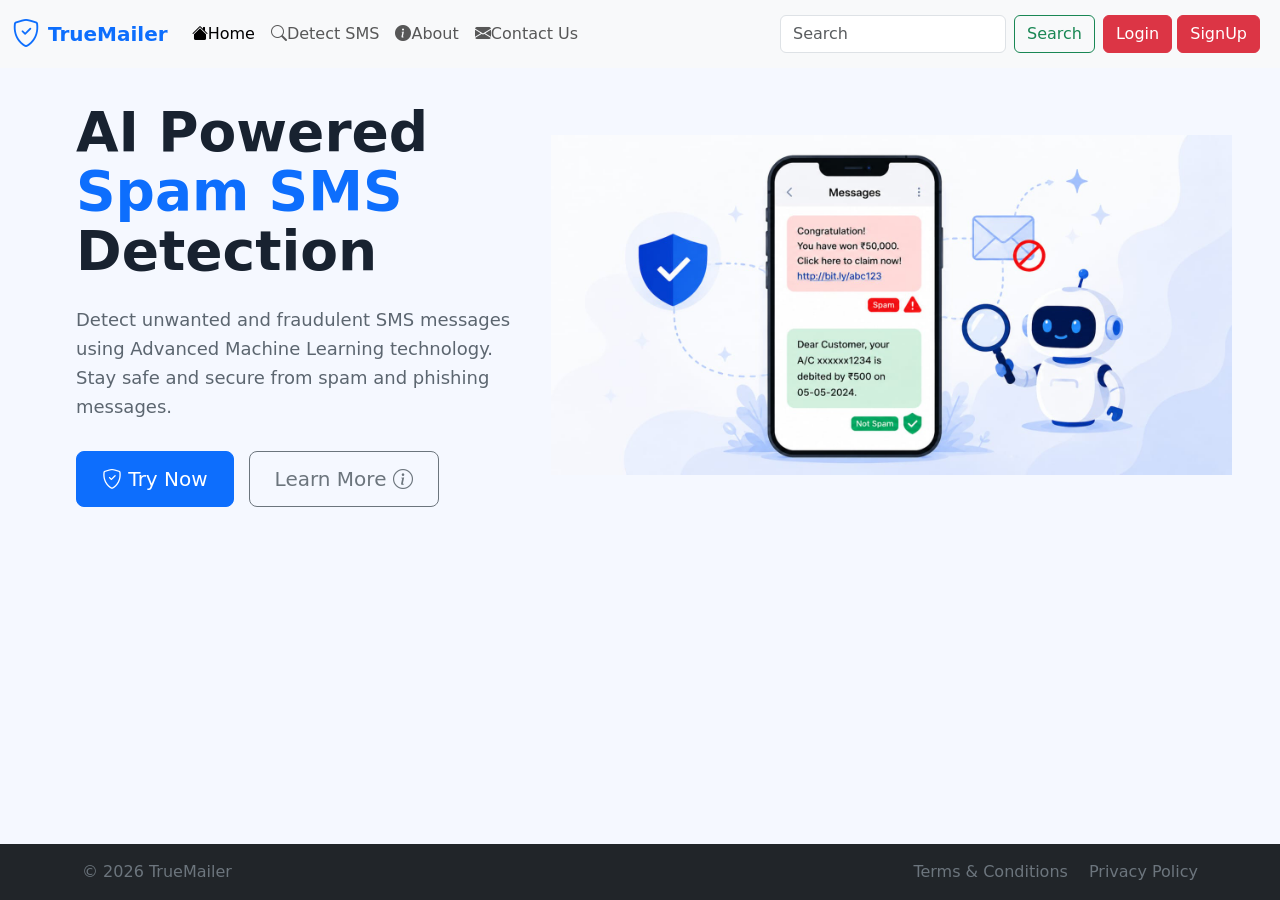
<file: Index.html>
<!doctype html>
<html lang="en">

<head>
    <meta charset="utf-8">
    <meta name="viewport" content="width=device-width, initial-scale=1">
    <title>TrueMailer</title>
    <link href="https://cdn.jsdelivr.net/npm/bootstrap@5.3.8/dist/css/bootstrap.min.css" rel="stylesheet"
        integrity="sha384-sRIl4kxILFvY47J16cr9ZwB07vP4J8+LH7qKQnuqkuIAvNWLzeN8tE5YBujZqJLB" crossorigin="anonymous">
    <link rel="stylesheet" href="https://cdn.jsdelivr.net/npm/bootstrap-icons@1.13.1/font/bootstrap-icons.min.css">
    <link rel="stylesheet" href="style.css">
</head>

<body>

    <nav class="navbar navbar-expand-lg bg-body-tertiary">
        <div class="container-fluid">
            <a class="navbar-brand fw-bold d-flex align-items-center" href="#">
                <i class="bi bi-shield-check fs-3 text-primary me-2"></i>
                <div>
                    <div><span class="text-primary">TrueMailer</span></div>
                    <!-- <small class="text-muted">AI SMS Dectector</small> -->
                </div>
            </a>
            <button class="navbar-toggler" type="button" data-bs-toggle="collapse"
                data-bs-target="#navbarSupportedContent" aria-controls="navbarSupportedContent" aria-expanded="false"
                aria-label="Toggle navigation">
                <span class="navbar-toggler-icon"></span>
            </button>
            <div class="collapse navbar-collapse" id="navbarSupportedContent">
                <ul class="navbar-nav mb-2 mb-lg-0">
                    <li class="nav-item">
                        <a class="nav-link active" aria-current="page" href="index.html"><i
                                class="bi bi-house-fill"></i>Home</a>
                    </li>
                    <li class="nav-item">
                        <a class="nav-link" href="#"><i class="bi bi-search"></i>Detect SMS</a>
                    </li>
                    <li class="nav-item active">
                        <a class="nav-link" href="About.html"><i class="bi bi-info-circle-fill"></i>About</a>
                    </li>
                    <li>
                        <a class="nav-link" href="Contact.html"><i class="bi bi-envelope-fill"></i>Contact Us</a>
                    </li>
                </ul>
                <form class="d-flex ms-auto" role="search">
                    <input class="form-control me-2" type="search" placeholder="Search" aria-label="Search" />
                    <button class="btn btn-outline-success" type="submit">Search</button>
                </form>
                <div class="mx-2">
                    <button class="btn btn-danger" data-bs-toggle="modal" data-bs-target="#loginModal">Login</button>
                    <button class="btn btn-danger" data-bs-toggle="modal" data-bs-target="#signupModal">SignUp</button>
                </div>
            </div>
        </div>
    </nav>

    <!--login  Modal -->
    <div class="modal fade" id="loginModal" tabindex="-1" aria-labelledby="loginModalLabel" aria-hidden="true">
        <div class="modal-dialog">
            <div class="modal-content">
                <div class="modal-header">
                    <h1 class="modal-title fs-5" id="loginModalLabel">Login to TrueMailer</h1>
                    <button type="button" class="btn-close" data-bs-dismiss="modal" aria-label="Close"></button>
                </div>
                <div class="modal-body">
                    <form onsubmit="return validateLogin()">
                        <div class="mb-3">
                            <label for="exampleInputEmail1" class="form-label">Email address</label>
                            <input type="email" class="form-control" id="exampleInputEmail1"
                                aria-describedby="emailHelp">
                            <div id="emailHelp" class="form-text">We'll never share your email with anyone else.</div>
                        </div>
                        <div class="mb-3">
                            <label for="exampleInputPassword1" class="form-label">Password</label>
                            <input type="password" class="form-control" id="exampleInputPassword1">
                        </div>
                        <div class="mb-3 form-check">
                            <input type="checkbox" class="form-check-input" id="exampleCheck1">
                            <label class="form-check-label" for="exampleCheck1">Check me out</label>
                        </div>
                        <button type="submit" class="btn btn-primary">Login</button>
                    </form>
                </div>
                <div class="modal-footer">
                    <button type="button" class="btn btn-secondary" data-bs-dismiss="modal">Close</button>
                </div>
            </div>
        </div>
    </div>

    <!--signup Modal -->
    <div class="modal fade" id="signupModal" tabindex="-1" aria-labelledby="signupModalLabel" aria-hidden="true">
        <div class="modal-dialog">
            <div class="modal-content">
                <div class="modal-header">
                    <h1 class="modal-title fs-5" id="signupModalLabel">Get an TrueMailer Account</h1>
                    <button type="button" class="btn-close" data-bs-dismiss="modal" aria-label="Close"></button>
                </div>
                <div class="modal-body">
                    <form onsubmit="return validateSignup()">
                        <div class="mb-3">
                            <label for="email" class="form-label">Email address</label>
                            <input type="email" class="form-control" id="email" aria-describedby="emailHelp">
                            <div id="emailHelp" class="form-text">We'll never share your email with anyone else.</div>
                            <!--<div id="error" class="text-danger"></div>-->
                        </div>
                        <div class="mb-3">
                            <label for="exampleInputPassword" class="form-label">Password</label>
                            <input type="password" class="form-control" id="exampleInputPassword">
                            <!--<div id="passwordError" class="text-danger"></div>-->
                        </div>
                        <div class="mb-3">
                            <label for="cexampleInputPassword1" class="form-label">Confirm Password</label>
                            <input type="password" class="form-control" id="cexampleInputPassword1">
                            <!-- <div id="confirmPasswordError" class="text-danger"></div> -->
                        </div>

                        <button type="submit" class="btn btn-primary">Create Account</button>
                    </form>
                </div>
                <div class="modal-footer">
                    <button type="button" class="btn btn-secondary" data-bs-dismiss="modal">Close</button>
                </div>
            </div>
        </div>
    </div>
    <!-- Hero Section -->
    <section class="hero">
        <div class="container-fluid px-lg-5">
            <div class="row align-items-center hero-row">

                <!-- Left Content -->
                <div class="col-lg-5 hero-content">

                    <h1 class="hero-title">
                        AI Powered
                        <span>Spam SMS</span>
                        Detection
                    </h1>

                    <p class="hero-description">
                        Detect unwanted and fraudulent SMS messages using
                        Advanced Machine Learning technology. Stay safe
                        and secure from spam and phishing messages.
                    </p>

                    <div class="hero-buttons">
                        <a href="detect.html" class="btn btn-primary btn-lg">
                            <i class="bi bi-shield-check"></i>
                            Try Now
                        </a>

                        <a href="/learn.html" class="btn btn-outline-secondary btn-lg">
                            Learn More
                            <i class="bi bi-info-circle"></i>
                        </a>
                    </div>

                </div>

                <!-- Right Image -->
                <div class="col-lg-7 text-center hero-image-container">

                    <img src="7.jpg" class="hero-image" alt="AI Spam SMS Detection">

                </div>

            </div>
        </div>
    </section>
    <footer class="bg-dark text-white py-3">
        <div class="container">
            <div class="row align-items-center">

                <div class="col-md-6">
                    <p class="text-secondary mb-0">
                        © 2026 TrueMailer
                    </p>
                </div>

                <div class="col-md-6 text-md-end">
                    <a href="terms.html" class="text-secondary text-decoration-none me-3">
                        Terms & Conditions
                    </a>

                    <a href="privacy.html" class="text-secondary text-decoration-none">
                        Privacy Policy
                    </a>
                </div>

            </div>
        </div>
    </footer>
    <script src="https://cdn.jsdelivr.net/npm/bootstrap@5.3.8/dist/js/bootstrap.bundle.min.js"
        integrity="sha384-FKyoEForCGlyvwx9Hj09JcYn3nv7wiPVlz7YYwJrWVcXK/BmnVDxM+D2scQbITxI" crossorigin="anonymous">
        </script>
    <script src="Index.js"></script>
</body>

</html>
</file>
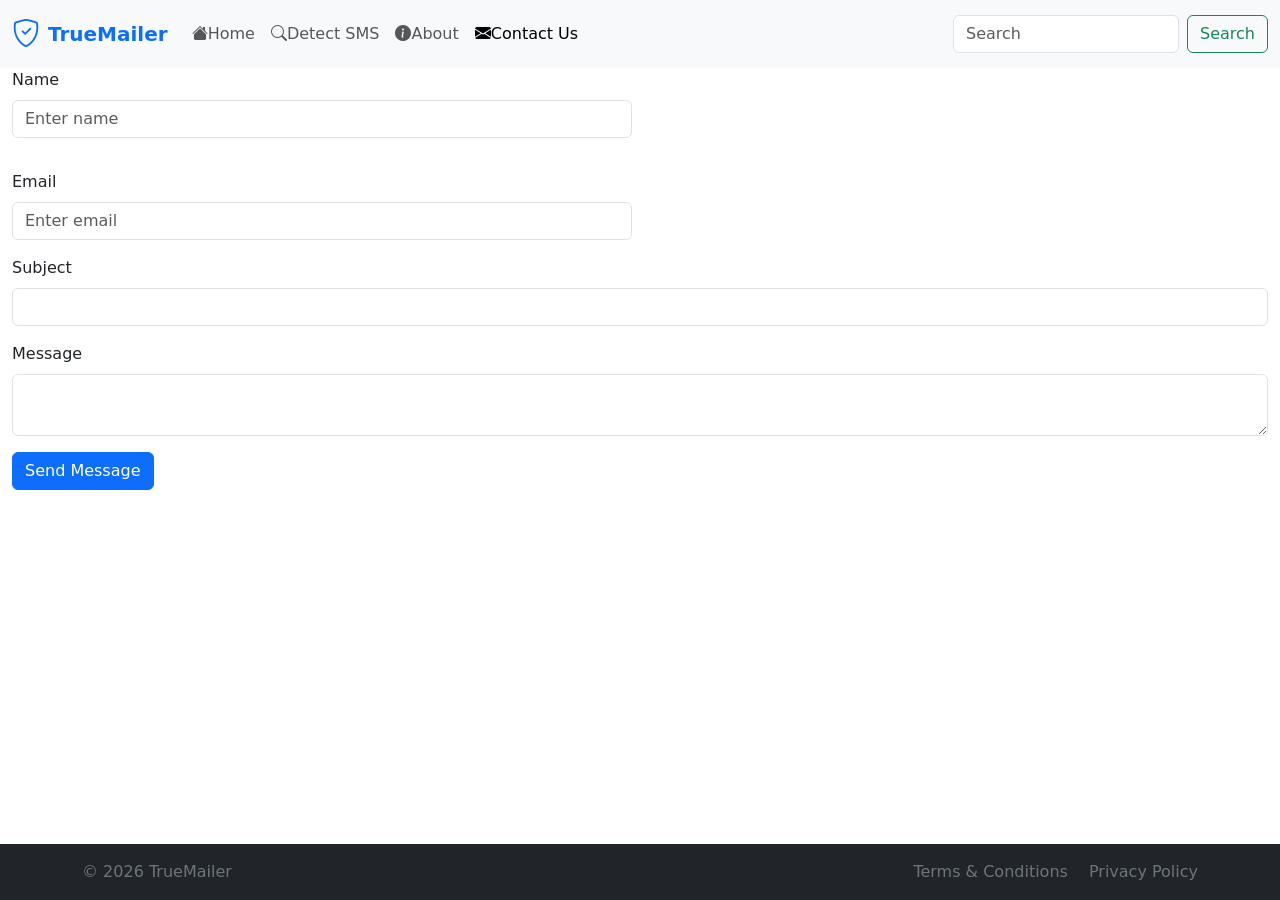
<file: Contact.html>
<!doctype html>
<html lang="en">

<head>
    <meta charset="utf-8">
    <meta name="viewport" content="width=device-width, initial-scale=1">
    <title>TrueMailer</title>
    <link href="https://cdn.jsdelivr.net/npm/bootstrap@5.3.8/dist/css/bootstrap.min.css" rel="stylesheet"
        integrity="sha384-sRIl4kxILFvY47J16cr9ZwB07vP4J8+LH7qKQnuqkuIAvNWLzeN8tE5YBujZqJLB" crossorigin="anonymous">
    <link rel="stylesheet" href="https://cdn.jsdelivr.net/npm/bootstrap-icons@1.13.1/font/bootstrap-icons.min.css">
    <link rel="stylesheet" href="style.css">
</head>

<body>
    <nav class="navbar navbar-expand-lg bg-body-tertiary">
        <div class="container-fluid">
            <a class="navbar-brand fw-bold d-flex align-items-center" href="#">
                <i class="bi bi-shield-check fs-3 text-primary me-2"></i>
                <div>
                    <div><span class="text-primary">TrueMailer</span></div>
                    <!-- <small class="text-muted">AI SMS Dectector</small> -->
                </div>
            </a>
            <button class="navbar-toggler" type="button" data-bs-toggle="collapse"
                data-bs-target="#navbarSupportedContent" aria-controls="navbarSupportedContent" aria-expanded="false"
                aria-label="Toggle navigation">
                <span class="navbar-toggler-icon"></span>
            </button>
            <div class="collapse navbar-collapse" id="navbarSupportedContent">
                <ul class="navbar-nav mb-2 mb-lg-0">
                    <li class="nav-item">
                        <a class="nav-link" aria-current="page" href="index.html"><i
                                class="bi bi-house-fill"></i>Home</a>
                    </li>
                    <li class="nav-item">
                        <a class="nav-link" href="#"><i class="bi bi-search"></i>Detect SMS</a>
                    </li>
                    <li class="nav-item">
                        <a class="nav-link" href="About.html"><i class="bi bi-info-circle-fill"></i>About</a>
                    </li>
                    <li>
                        <a class="nav-link active" href="Contact.html"><i class="bi bi-envelope-fill"></i>Contact Us</a>
                    </li>
                </ul>
                <form class="d-flex ms-auto" role="search">
                    <input class="form-control me-2" type="search" placeholder="Search" aria-label="Search" />
                    <button class="btn btn-outline-success" type="submit">Search</button>
                </form>
            </div>
        </div>
    </nav>
    <main>
        <div class="container-fluid">
            <form class="row g-3">
                <div class="col-12 col-md-6">
                    <label for="inputName" class="form-label">Name</label>
                    <input type="text" class="form-control" id="inputName" placeholder="Enter name">
                </div>
                <div class="w-100"></div>
                <div class="col-12 col-md-6">
                    <label for="inputEmail4" class="form-label">Email</label>
                    <input type="email" class="form-control" id="inputEmail4" placeholder="Enter email">
                </div>
                

                <div class="col-12">

                    <label for="inputSubject" class="form-label">Subject</label>
                    <input type="text" class="form-control" id="inputSubject">
                </div>
                
                <div class="col-md-12">
                    <label for="inputMessage" class="form-label">Message</label>
                    <textarea id="inputMessage" class="form-control"></textarea>
                </div>

                <div class="col-12">
                    <button type="submit" class="btn btn-primary">Send Message</button>
                </div>
            </form>
        </div>
    </main>
    <footer class="bg-dark text-white py-3">
        <div class="container">
            <div class="row align-items-center">

                <div class="col-md-6">
                    <p class="text-secondary mb-0">
                        © 2026 TrueMailer
                    </p>
                </div>

                <div class="col-md-6 text-md-end">
                    <a href="terms.html" class="text-secondary text-decoration-none me-3">
                        Terms & Conditions
                    </a>

                    <a href="privacy.html" class="text-secondary text-decoration-none">
                        Privacy Policy
                    </a>
                </div>

            </div>
        </div>
    </footer>
</body>

</html>
</file>
<file: style.css>
html,
body {
    margin: 0;
    padding: 0;
    /* overflow-x: hidden; */
     overscroll-behavior: none;
     height:100%
}

body {
    min-height: 100vh;
    display: flex;
    flex-direction: column;
}
main{
    flex:1;
}

.hero {
    background: #f5f8ff;
    width: 100%;
    padding: 35px 0;
    flex: 1;
}

.hero-row {
    min-height: auto;
}

.hero-content {
    padding-left: 40px;
    padding-right: 20px;
}

.hero-title {
    font-size: 55px;
    font-weight: 700;
    line-height: 1.08;
    color: #182230;
    margin-bottom: 25px;
}

.hero-title span {
    color: #0d6efd;
    display: block;
}

.hero-description {
    font-size: 18px;
    line-height: 1.6;
    color: #5c6670;
    max-width: 560px;
    margin-bottom: 30px;
}

.hero-buttons {
    display: flex;
    gap: 15px;
}

.hero-buttons .btn {
    padding: 12px 25px;
}

/* Image */

.hero-image-container {
    display: flex;
    justify-content: center;
    align-items: center;
}

.hero-image {
    width: 100%;
    max-width: 750px;
    height: auto;
    object-fit: contain;
}
.form-narrow{
    max-width:25%;
}
footer{
    margin:0;
    padding:0;
}

@media (max-width: 768px) {
    .hero-title{
        font-size:32px;
    }
    .hero-description{
        font-size:16px;
    }
    .hero-content{
        padding-left:20px;
        padding-right:20px;
        text-align:center;
    }
    .hero-buttons{
        flex-direction:column;
    }
}
</file>
